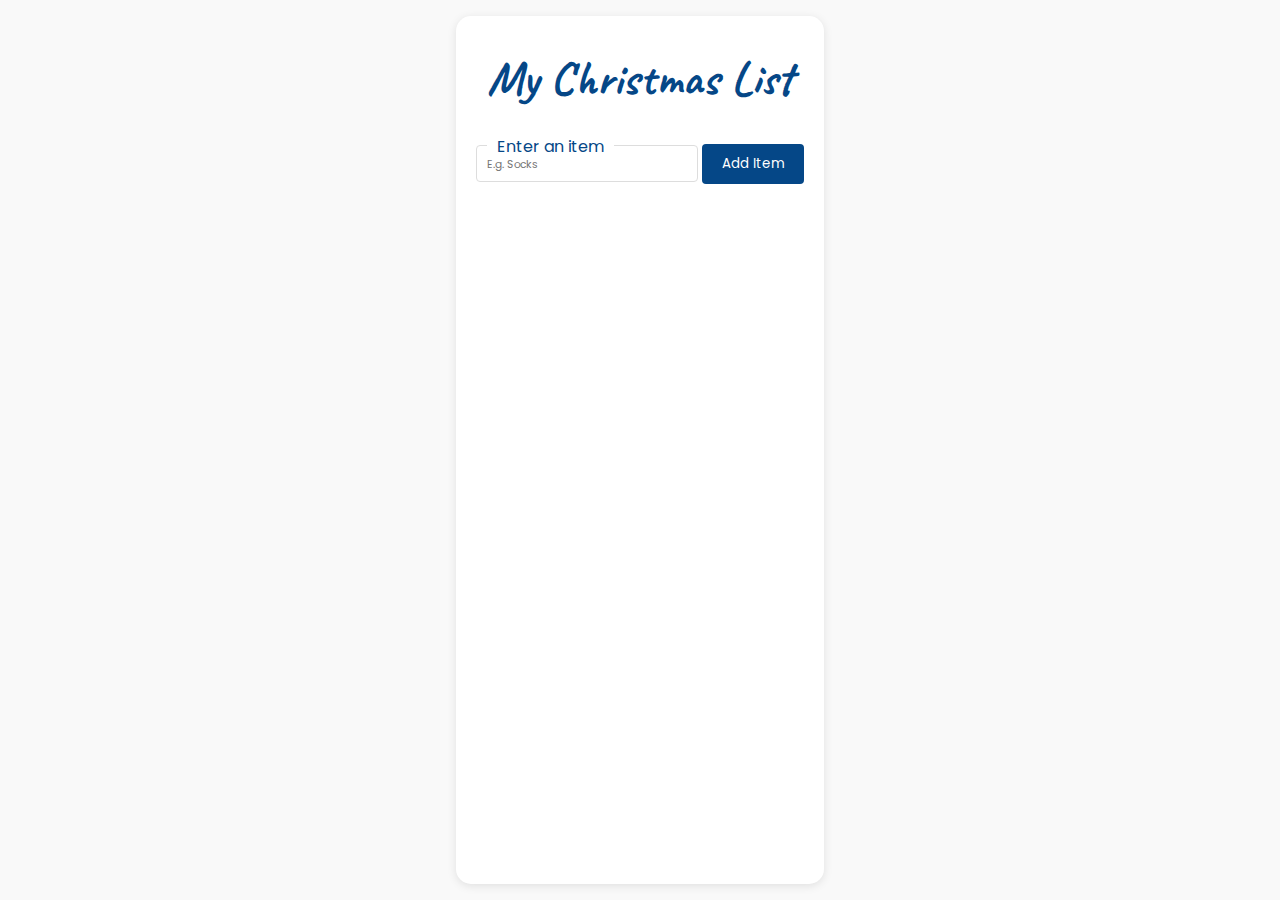
<file: javascriptmasByScrimba/index.html>
<!DOCTYPE html>
<html lang="en">
  <head>
    <meta charset="UTF-8" />
    <meta name="viewport" content="width=device-width, initial-scale=1.0" />
    <title>My Christmas List</title>
    <link rel="stylesheet" href="index.css" />
    <link rel="preconnect" href="https://fonts.googleapis.com" />
    <link rel="preconnect" href="https://fonts.gstatic.com" crossorigin />
    <link
      href="https://fonts.googleapis.com/css2?family=Birthstone&family=Caveat:wght@400..700&family=Poppins:ital,wght@0,100;0,200;0,300;0,400;0,500;0,600;0,700;0,800;0,900;1,100;1,200;1,300;1,400;1,500;1,600;1,700;1,800;1,900&display=swap"
      rel="stylesheet"
    />
  </head>

  <body>
    <div class="container">
      <h1>My Christmas List</h1>
      <div class="input-group">
        <label for="item-input">Enter an item</label>
        <div>
          <input type="text" id="item-input" placeholder="E.g. Socks" />
          <button id="add-item-button">Add Item</button>
        </div>
      </div>
      <ul id="shopping-list" aria-live="polite"></ul>
    </div>
    <script type="module" src="index.js"></script>
  </body>
</html>
</file>
<file: javascriptmasByScrimba/index.css>
body {
  font-family: Arial, sans-serif;
  margin: 0;
  padding: 0;
  display: flex;
  justify-content: center;
  align-items: stretch;
  min-height: 100vh;
  background-color: #f9f9f9;
  /* background-image: url('snowybg.png'); */
  background-size: cover;
}

.container {
  text-align: center;
  background: #fff;
  padding: 20px;
  box-shadow: 0 2px 10px rgba(0, 0, 0, 0.1);
  margin: 1em 0;
  border-radius: 15px; 
  font-family: 'Poppins';
  color: #054787;
}

h1 {
  font-size: 3em;
  margin: .25em 0 .75em 0;
  font-family: 'Caveat';
}

label, button, input::placeholder {
    font-family: 'Poppins'
}

input::placeholder {
    font-size: .8em;
}

.input-group {
  display: flex;
  flex-direction: column;
  justify-content: center;
  gap: 5px;
  margin-bottom: 20px;
    position: relative;
}

#item-input {
  width: 200px;
  padding: 10px;
  border: 1px solid #ddd;
  border-radius: 4px;
}

button {
  padding: 10px 20px;
  border: none;
  background-color: #054787;
  color: #fff;
  cursor: pointer;
  border-radius: 4px;
}

button:hover, button:focus {
  background-color: #218838;
}

button:active {
    background-color: #FFC300;
    color: black;
}

label {
    position: absolute;
    top: -10px;
    left: 10px;
    align-self: flex-start;
    margin-left: 1px;background-color: white;
    padding: 0 10px;
    /* border: 1px solid; */
}

#shopping-list {
  list-style: "🎁 ";
}

#shopping-list li {
  margin: 10px 0;
  border-radius: 4px;
  text-align: left;
  font-size: 1.9em;
  font-family: 'Caveat'
}
</file>
